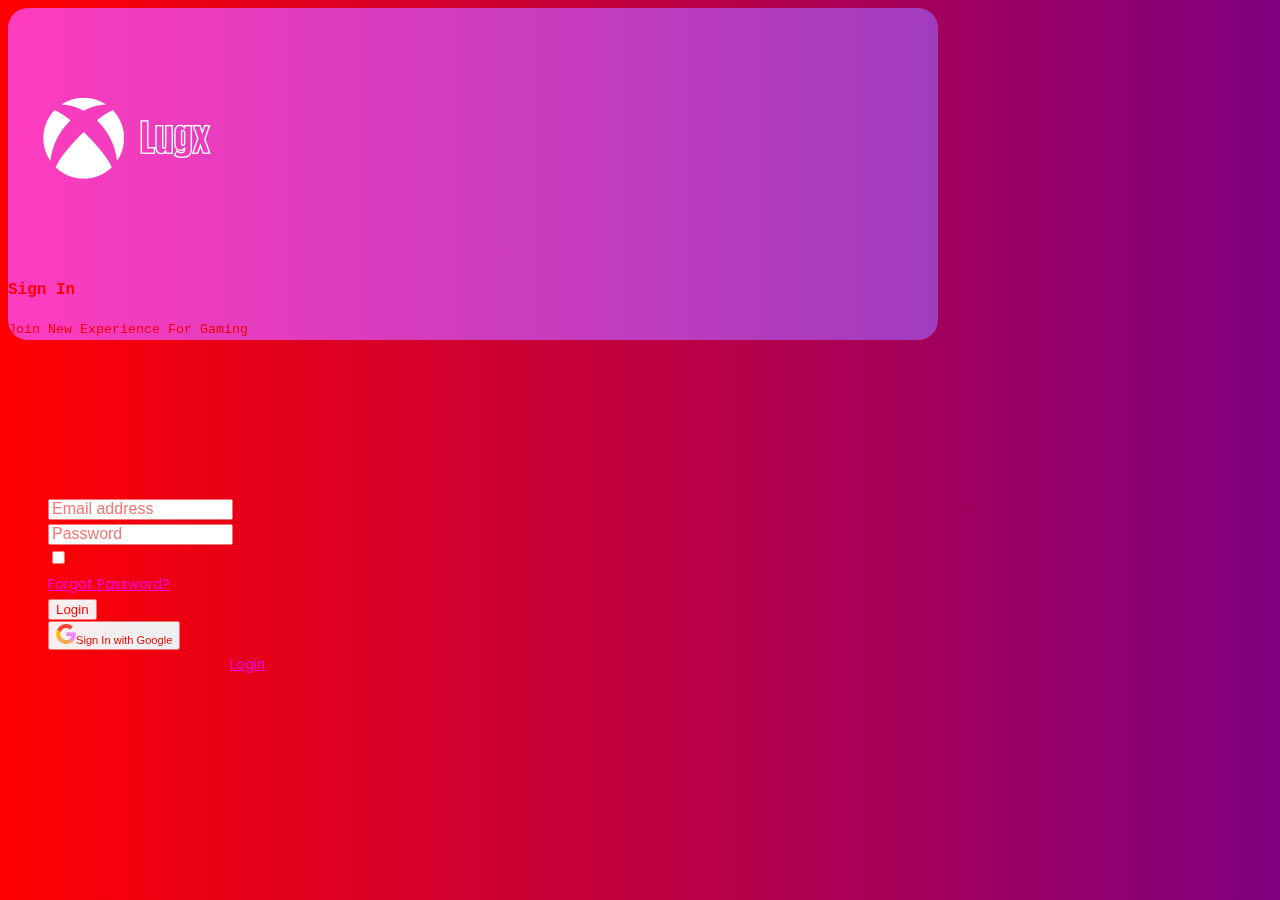
<file: Login/index.html>
<!DOCTYPE html>
<html lang="en">
<head>
    <meta charset="UTF-8">
    <meta http-equiv="X-UA-Compatible" content="IE=edge">
    <meta name="viewport" content="width=device-width, initial-scale=1.0">
    <link rel="stylesheet" href="https://cdn.jsdelivr.net/npm/bootstrap@5.2.3/dist/css/bootstrap.min.css" integrity="sha384-rbsA2VBKQhggwzxH7pPCaAqO46MgnOM80zW1RWuH61DGLwZJEdK2Kadq2F9CUG65" crossorigin="anonymous">
    <link rel="stylesheet" href="style.css">
    <title> Sign In | Lugx Gaming</title>
    <link rel="shortcut icon" href="/favicon/favicon.png" type="image/x-icon">
</head>
<body>      
    <!----------------------- Main Container -------------------------->

     <div class="container d-flex justify-content-center align-items-center min-vh-100">

    <!----------------------- Login Container -------------------------->

       <div class="row border rounded-5 p-3 bg-white shadow box-area">

    <!--------------------------- Left Box ----------------------------->

       <div class="col-md-6 rounded-4 d-flex justify-content-center align-items-center flex-column left-box" style="background: #103cbe;">
           <div class="featured-image mb-3">
            <img src="images/Lugx.png" class="img-fluid" style="width: 250px; height: 250px" >
           </div>
           <p class="text-white fs-2" style="font-family: 'Courier New', Courier, monospace; font-weight: 600;">Sign In</p>
           <small class="text-white text-wrap text-center" style="width: 17rem;font-family: 'Courier New', Courier, monospace;">Join New Experience For Gaming</small>
       </div> 

    <!-------------------- ------ Right Box ---------------------------->
        
       <div class="col-md-6 right-box">
          <div class="row align-items-center">
                <div class="header-text mb-4">
                     <h2>Hallo, Selamat Datang </h2>
                     <p>Kami Senang Anda Bergabung Bersama Kami.</p>
                </div>
                <div class="input-group mb-3">
                    <input type="text" class="form-control form-control-lg bg-light fs-6" placeholder="Email address">
                </div>
                <div class="input-group mb-1">
                    <input type="password" class="form-control form-control-lg bg-light fs-6" placeholder="Password">
                </div>
                <div class="input-group mb-5 d-flex justify-content-between">
                    <div class="form-check">
                        <input type="checkbox" class="form-check-input" id="formCheck">
                        <label for="formCheck" class="form-check-label text-secondary"><small>Remember Me</small></label>
                    </div>
                    <div class="forgot">
                        <small><a href="#">Forgot Password?</a></small>
                    </div>
                </div>
                <div class="input-group mb-3">
                    <button class="btn btn-lg btn-primary w-100 fs-6">Login</button>
                </div>
                <div class="input-group mb-3">
                    <button class="btn btn-lg btn-light w-100 fs-6"><img src="images/google.png" style="width:20px" class="me-2"><small>Sign In with Google</small></button>
                </div>
                <div class="row">
                    <small>Already have an account? <a href="#">Login</a></small>
                </div>
          </div>
       </div> 

      </div>
    </div>

</body>
</html>
</file>
<file: Login/style.css>
@import url('https://fonts.googleapis.com/css2?family=Poppins:wght@400;500&display=swap');

body{
    font-family: 'Poppins', sans-serif;
       --s:67px; /* shape size */
       --m:4px;  /* line thickness */
     
       --v1: #fff 119.5deg, #0000 120.5deg;
       --v2: #000  119.5deg, #0000 120.5deg;
       background:
         conic-gradient(at var(--m)              calc(var(--s)*0.5777), transparent 270deg, #000 0deg),
         conic-gradient(at calc(100% - var(--m)) calc(var(--s)*0.5777), #000 90deg,  transparent 0deg),
         conic-gradient(from -60deg at 50% calc(var(--s)*0.8662)             , var(--v1)),
         conic-gradient(from -60deg at 50% calc(var(--s)*0.8662 + 2*var(--m)), var(--v2)),
         conic-gradient(from 120deg at 50% calc(var(--s)*1.4435 + 3*var(--m)), var(--v1)),
         conic-gradient(from 120deg at 50% calc(var(--s)*1.4435 +   var(--m)), var(--v2)),
         linear-gradient(90deg, #fff calc(50% - var(--m)),#000 0 calc(50% + var(--m)), #fff 0);
       background-size: calc(var(--s) + 2*var(--m)) calc(var(--s)*1.732 + 3*var(--m)); 
       mix-blend-mode:lighten;
     }
     html:before {
       content: "";
       position: absolute;
       inset: 0;
       background:linear-gradient(90deg,red,blue,green) left/400% 100%;
       animation:f 2s infinite alternate linear;
     }
     
     @keyframes f {
       100% {background-position:right}
     }
    
/*------------ Login container ------------*/

.box-area{
    width: 930px;
}

/*------------ Right box ------------*/

.right-box{
    padding: 40px 30px 40px 40px;
}

/*------------ Custom Placeholder ------------*/

::placeholder{
    font-size: 16px;
}

.rounded-4{
    border-radius: 20px;
}
.rounded-5{
    border-radius: 30px;
}


/*------------ For small screens------------*/

@media only screen and (max-width: 768px){

     .box-area{
        margin: 0 10px;

     }
     .left-box{
        height: 100px;
        overflow: hidden;
     }
     .right-box{
        padding: 20px;
     }

}
</file>
